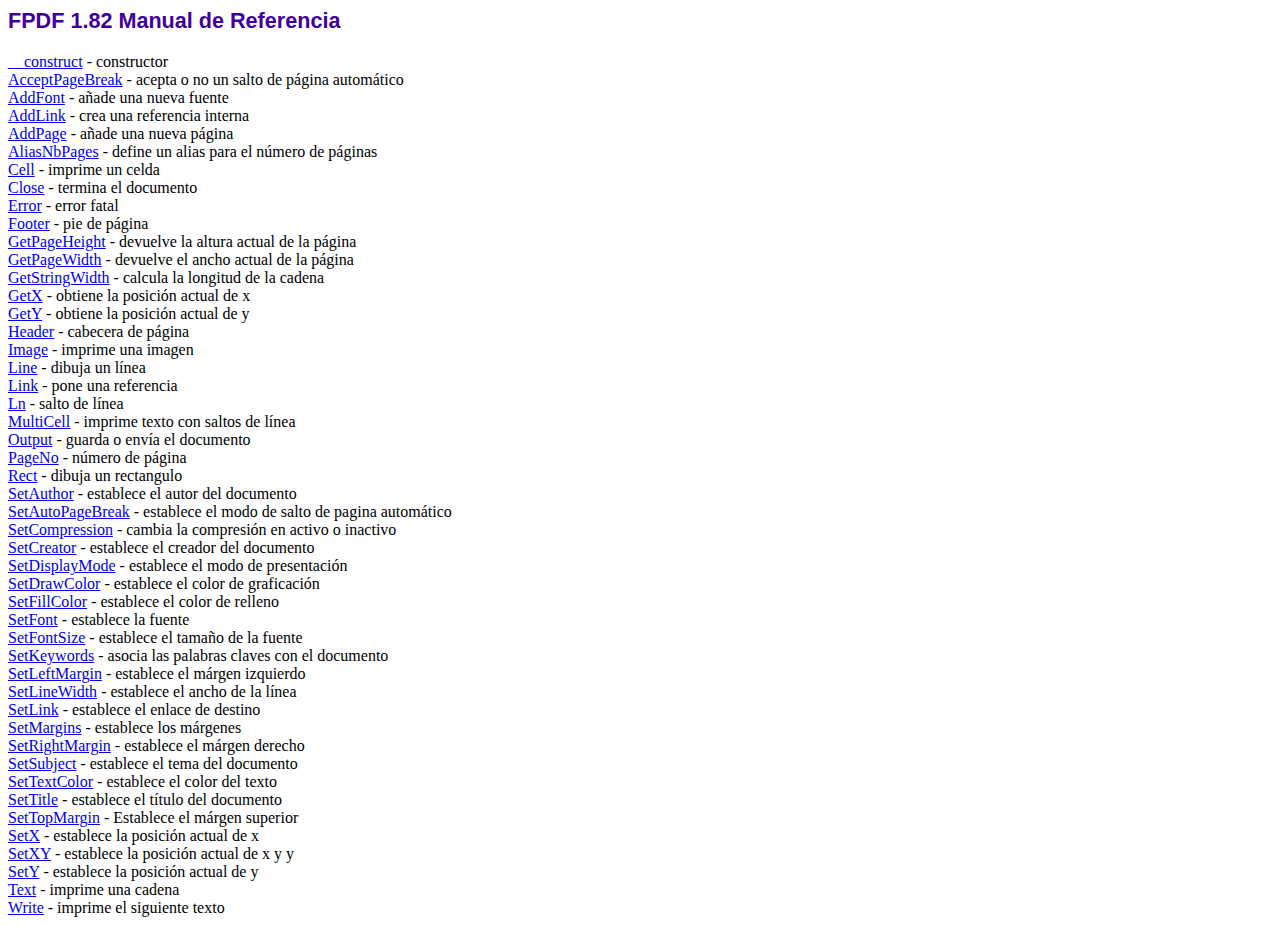
<file: ptcsalonle/api/libraries/fpdf182/doc/index.htm>
<!DOCTYPE html PUBLIC "-//W3C//DTD HTML 4.01 Transitional//EN">
<html>
<head>
<meta http-equiv="Content-Type" content="text/html; charset=ISO-8859-1">
<title>FPDF 1.82 Manual de Referencia</title>
<link type="text/css" rel="stylesheet" href="../fpdf.css">
</head>
<body>
<h1>FPDF 1.82 Manual de Referencia</h1>
<a href="__construct.htm">__construct</a> - constructor<br>
<a href="acceptpagebreak.htm">AcceptPageBreak</a> - acepta o no un salto de p�gina autom�tico<br>
<a href="addfont.htm">AddFont</a> - a�ade una nueva fuente<br>
<a href="addlink.htm">AddLink</a> - crea una referencia interna<br>
<a href="addpage.htm">AddPage</a> - a�ade una nueva p�gina<br>
<a href="aliasnbpages.htm">AliasNbPages</a> - define un alias para el n�mero de p�ginas<br>
<a href="cell.htm">Cell</a> - imprime un celda<br>
<a href="close.htm">Close</a> - termina el documento<br>
<a href="error.htm">Error</a> - error fatal<br>
<a href="footer.htm">Footer</a> - pie de p�gina<br>
<a href="getpageheight.htm">GetPageHeight</a> - devuelve la altura actual de la p�gina<br>
<a href="getpagewidth.htm">GetPageWidth</a> - devuelve el ancho actual de la p�gina<br>
<a href="getstringwidth.htm">GetStringWidth</a> - calcula la longitud de la cadena<br>
<a href="getx.htm">GetX</a> - obtiene la posici�n actual de x<br>
<a href="gety.htm">GetY</a> - obtiene la posici�n actual de y<br>
<a href="header.htm">Header</a> - cabecera de p�gina<br>
<a href="image.htm">Image</a> - imprime una imagen<br>
<a href="line.htm">Line</a> - dibuja un l�nea<br>
<a href="link.htm">Link</a> - pone una referencia<br>
<a href="ln.htm">Ln</a> - salto de l�nea<br>
<a href="multicell.htm">MultiCell</a> - imprime texto con saltos de l�nea<br>
<a href="output.htm">Output</a> - guarda o env�a el documento<br>
<a href="pageno.htm">PageNo</a> - n�mero de p�gina<br>
<a href="rect.htm">Rect</a> - dibuja un rectangulo<br>
<a href="setauthor.htm">SetAuthor</a> - establece el autor del documento<br>
<a href="setautopagebreak.htm">SetAutoPageBreak</a> - establece el modo de salto de pagina autom�tico<br>
<a href="setcompression.htm">SetCompression</a> - cambia la compresi�n en activo o inactivo<br>
<a href="setcreator.htm">SetCreator</a> - establece el creador del documento<br>
<a href="setdisplaymode.htm">SetDisplayMode</a> - establece el modo de presentaci�n<br>
<a href="setdrawcolor.htm">SetDrawColor</a> - establece el color de graficaci�n<br>
<a href="setfillcolor.htm">SetFillColor</a> - establece el color de relleno<br>
<a href="setfont.htm">SetFont</a> - establece la fuente<br>
<a href="setfontsize.htm">SetFontSize</a> - establece el tama�o de la fuente<br>
<a href="setkeywords.htm">SetKeywords</a> - asocia las palabras claves con el documento<br>
<a href="setleftmargin.htm">SetLeftMargin</a> - establece el m�rgen izquierdo<br>
<a href="setlinewidth.htm">SetLineWidth</a> - establece el ancho de la l�nea<br>
<a href="setlink.htm">SetLink</a> - establece el enlace de destino<br>
<a href="setmargins.htm">SetMargins</a> - establece los m�rgenes<br>
<a href="setrightmargin.htm">SetRightMargin</a> - establece el m�rgen derecho<br>
<a href="setsubject.htm">SetSubject</a> - establece el tema del documento<br>
<a href="settextcolor.htm">SetTextColor</a> - establece el color del texto<br>
<a href="settitle.htm">SetTitle</a> - establece el t�tulo del documento<br>
<a href="settopmargin.htm">SetTopMargin</a> - Establece el m�rgen superior<br>
<a href="setx.htm">SetX</a> - establece la posici�n actual de x<br>
<a href="setxy.htm">SetXY</a> - establece la posici�n actual de x y y<br>
<a href="sety.htm">SetY</a> - establece la posici�n actual de y<br>
<a href="text.htm">Text</a> - imprime una cadena<br>
<a href="write.htm">Write</a> - imprime el siguiente texto<br>
</body>
</html>
</file>
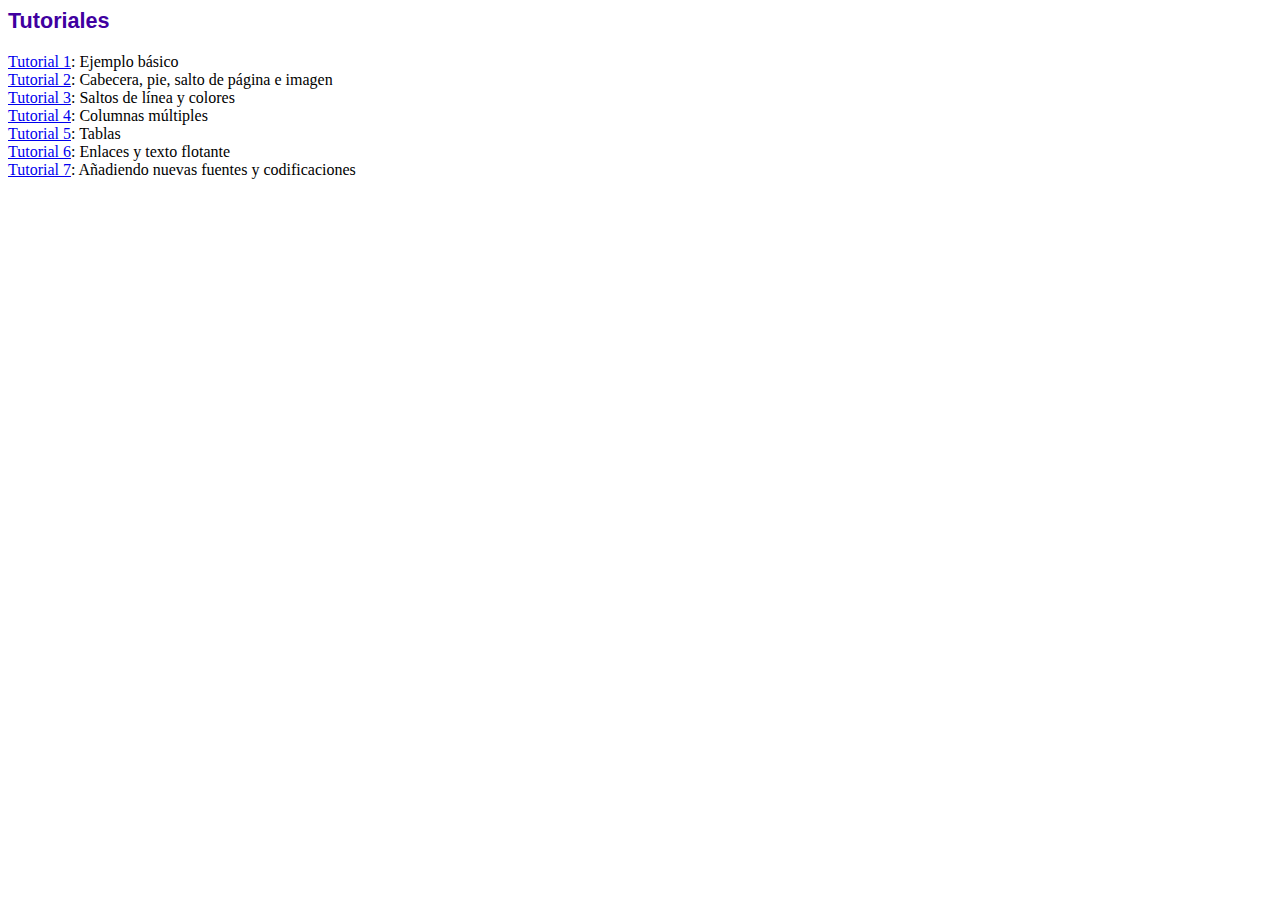
<file: ptcsalonle/api/libraries/fpdf182/tutorial/index.htm>
<!DOCTYPE html PUBLIC "-//W3C//DTD HTML 4.01 Transitional//EN">
<html>
<head>
<meta http-equiv="Content-Type" content="text/html; charset=ISO-8859-1">
<title>Tutoriales</title>
<link type="text/css" rel="stylesheet" href="../fpdf.css">
</head>
<body>
<h1>Tutoriales</h1>
<ul style="list-style-type:none; margin-left:0; padding-left:0">
<li><a href="tuto1.htm">Tutorial 1</a>: Ejemplo b�sico</li>
<li><a href="tuto2.htm">Tutorial 2</a>: Cabecera, pie, salto de p�gina e imagen</li>
<li><a href="tuto3.htm">Tutorial 3</a>: Saltos de l�nea y colores</li>
<li><a href="tuto4.htm">Tutorial 4</a>: Columnas m�ltiples</li>
<li><a href="tuto5.htm">Tutorial 5</a>: Tablas</li>
<li><a href="tuto6.htm">Tutorial 6</a>: Enlaces y texto flotante</li>
<li><a href="tuto7.htm">Tutorial 7</a>: A�adiendo nuevas fuentes y codificaciones</li>
</ul>
</body>
</html>
</file>
<file: ptcsalonle/api/libraries/fpdf182/fpdf.css>
body {font-family:"Times New Roman",serif}
h1 {font:bold 135% Arial,sans-serif; color:#4000A0; margin-bottom:0.9em}
h2 {font:bold 95% Arial,sans-serif; color:#900000; margin-top:1.5em; margin-bottom:1em}
dl.param dt {text-decoration:underline}
dl.param dd {margin-top:1em; margin-bottom:1em}
dl.param ul {margin-top:1em; margin-bottom:1em}
tt, code, kbd {font-family:"Courier New",Courier,monospace; font-size:82%}
div.source {margin-top:1.4em; margin-bottom:1.3em}
div.source pre {display:table; border:1px solid #24246A; width:100%; margin:0em; font-family:inherit; font-size:100%}
div.source code {display:block; border:1px solid #C5C5EC; background-color:#F0F5FF; padding:6px; color:#000000}
div.doc-source {margin-top:1.4em; margin-bottom:1.3em}
div.doc-source pre {display:table; width:100%; margin:0em; font-family:inherit; font-size:100%}
div.doc-source code {display:block; background-color:#E0E0E0; padding:4px}
.kw {color:#000080; font-weight:bold}
.str {color:#CC0000}
.cmt {color:#008000}
p.demo {text-align:center; margin-top:-0.9em}
a.demo {text-decoration:none; font-weight:bold; color:#0000CC}
a.demo:link {text-decoration:none; font-weight:bold; color:#0000CC}
a.demo:hover {text-decoration:none; font-weight:bold; color:#0000FF}
a.demo:active {text-decoration:none; font-weight:bold; color:#0000FF}
</file>
